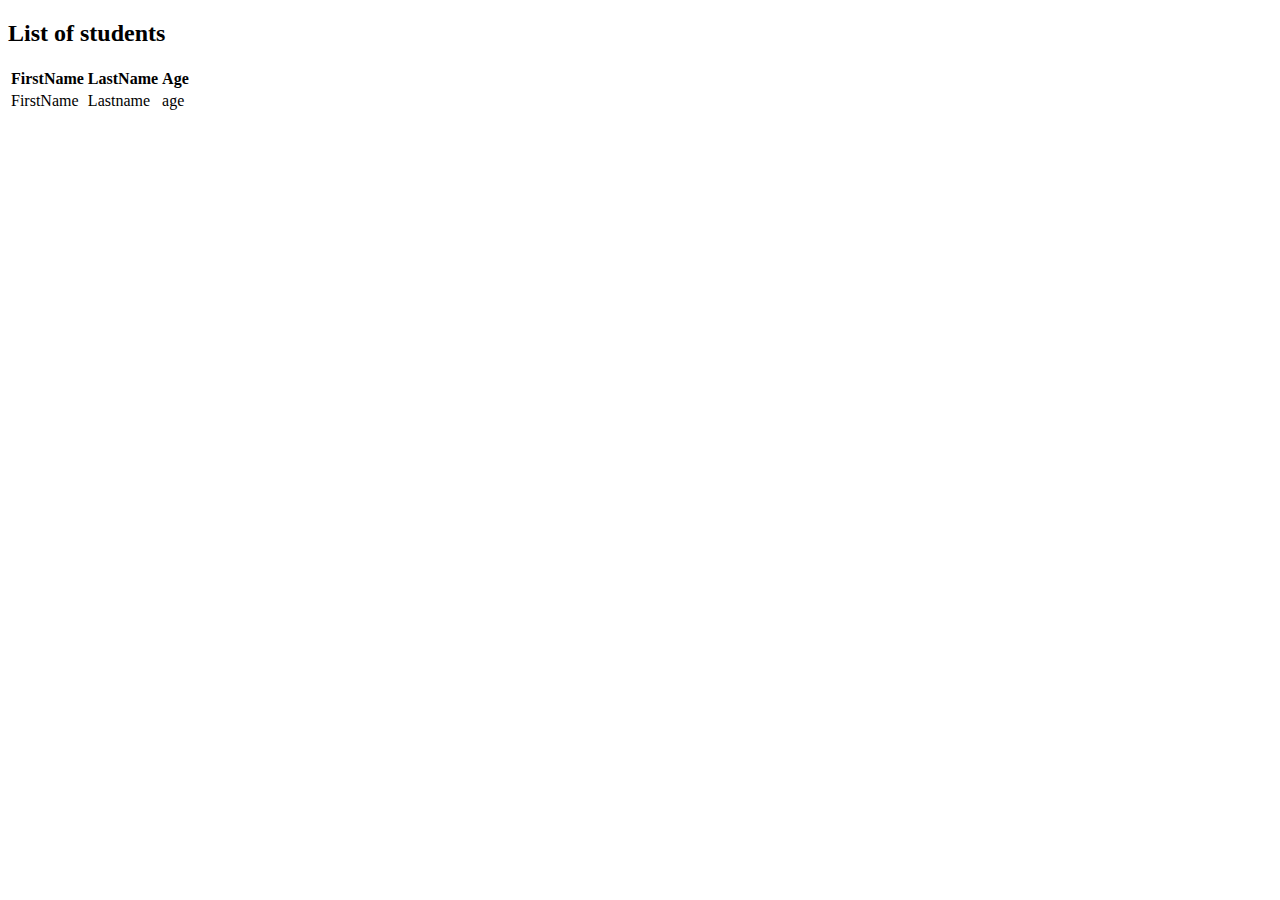
<file: main/resources/templates/showstudents.html>
<!DOCTYPE html>
<html>
    <head>
        <title>Students</title>
        <meta charset="UTF-8">
        <meta name="viewport" content="width=device-width, initial-scale=1.0">
        </head>
    <body>
        <h2>List of students</h2>

        <table>
            <tr>
                <th>FirstName</th>
                <th>LastName</th>
                <th>Age</th>
            </tr>

        <tr th:each="student : ${students}">
            <td><span th:text="${student.firstname}"> FirstName </span></td>
            <td><span th:text="${student.lastname}"> Lastname </span></td>
            <td><span th:text="${student.age}"> age </span></td>
        </tr>
        </table>
    </body>
</html>
</file>
